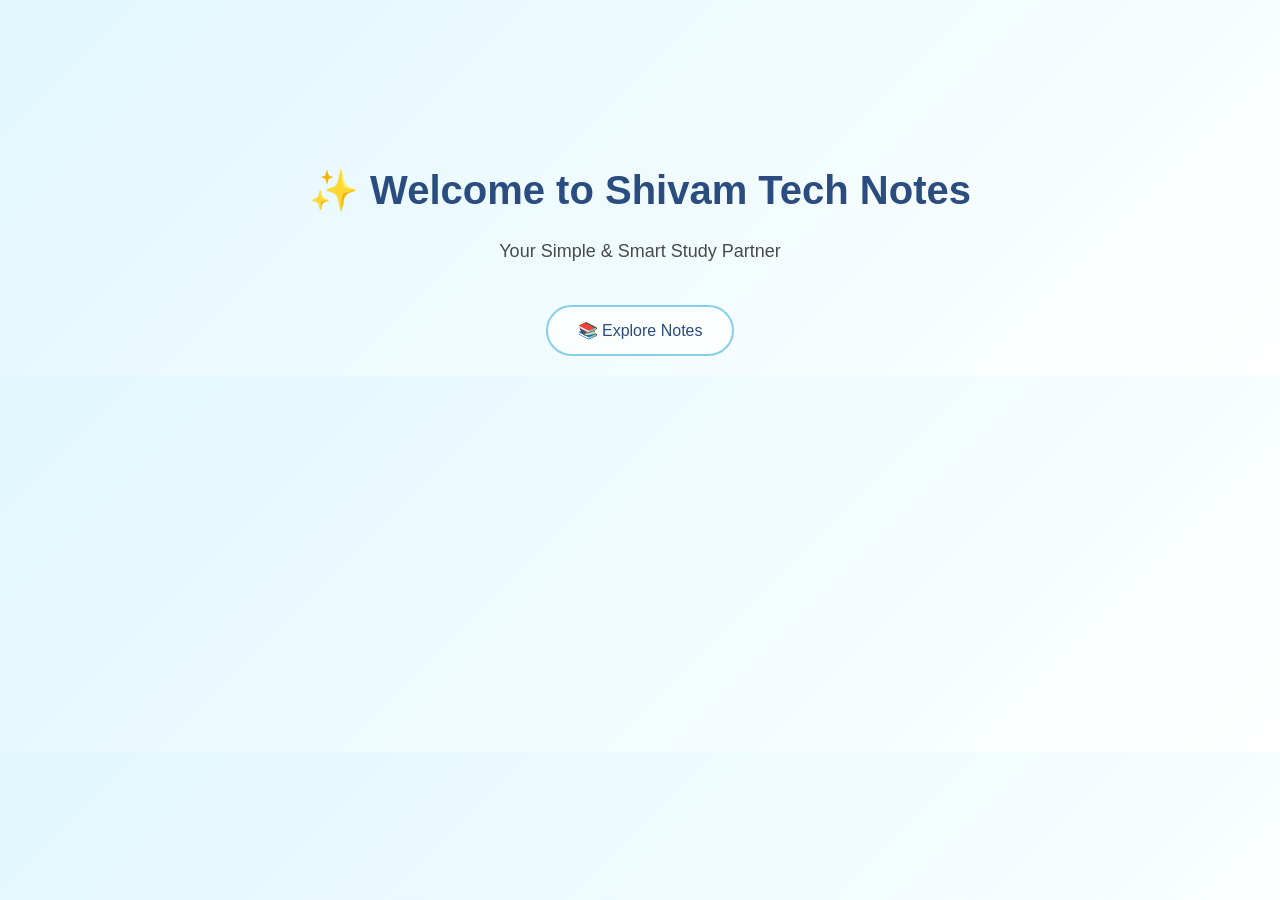
<file: index.html>
<!DOCTYPE html>
<html>
<head>
  <title>Shivam Tech Notes</title>
  <link rel="stylesheet" href="style.css">
</head>

<body>

  <div class="hero">

    <h1>✨ Welcome to Shivam Tech Notes</h1>
    <p>Your Simple & Smart Study Partner</p>

    <a href="notes.html" class="btn">📚 Explore Notes</a>

  </div>

</body>
</html>
</file>
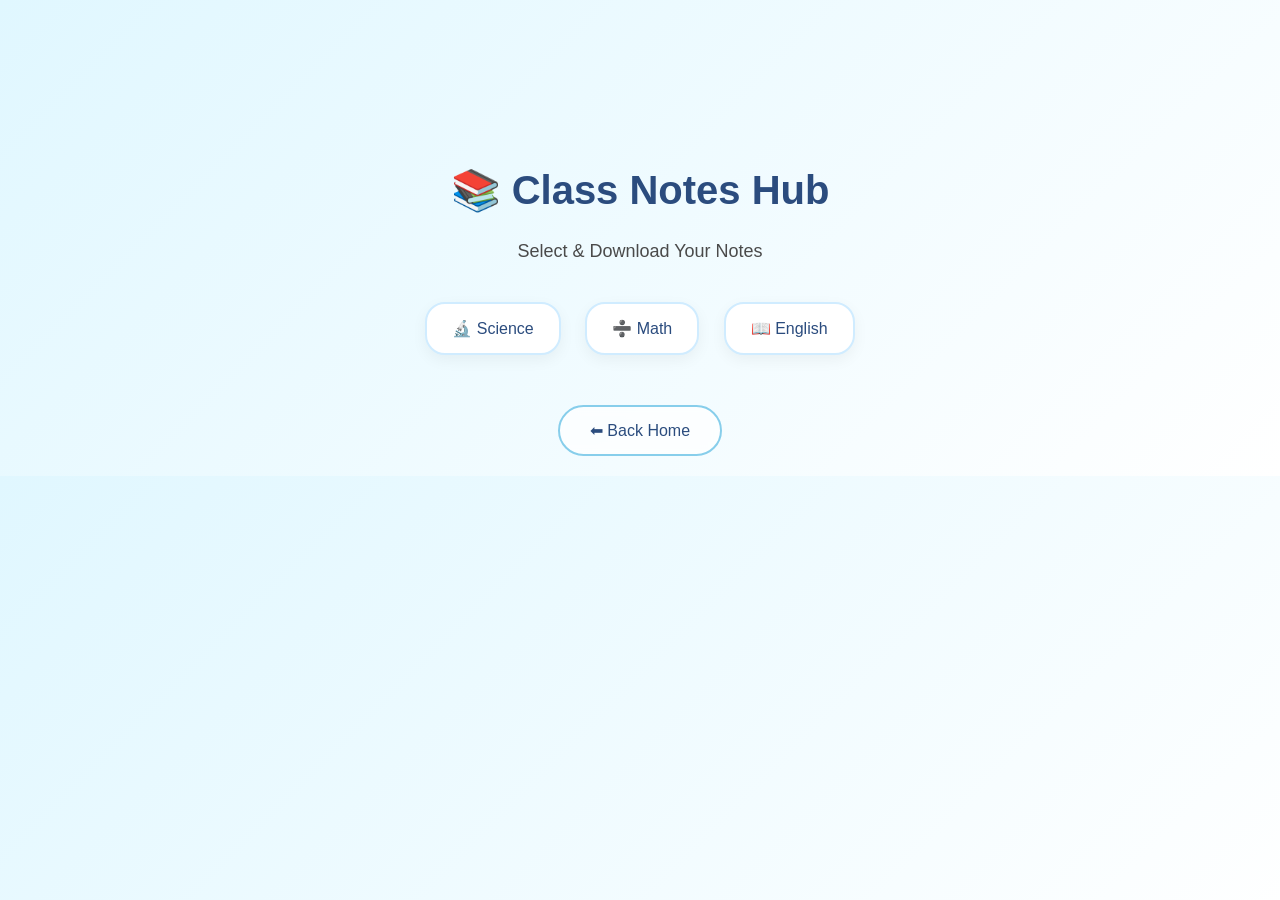
<file: notes.html>
<!DOCTYPE html>
<html>
<head>
  <title>Notes - Shivam Tech</title>
  <link rel="stylesheet" href="style.css">
</head>

<body>

  <div class="hero">

    <h1>📚 Class Notes Hub</h1>
    <p>Select & Download Your Notes</p>

    <div class="card-box">

      <a class="card" href="https://example.com/science.pdf">🔬 Science</a>
      <a class="card" href="https://example.com/math.pdf">➗ Math</a>
      <a class="card" href="https://example.com/english.pdf">📖 English</a>

    </div>

    <a href="index.html" class="btn secondary">⬅ Back Home</a>

  </div>

</body>
</html>
</file>
<file: style.css>
body {
  margin: 0;
  font-family: "Segoe UI", Arial;
  background: linear-gradient(135deg, #e0f7ff, #ffffff);
  text-align: center;
}

/* HERO SECTION */
.hero {
  margin-top: 120px;
  padding: 20px;
}

/* TITLE */
h1 {
  font-size: 40px;
  color: #2b4c7e;
}

/* TEXT */
p {
  font-size: 18px;
  color: #4a4a4a;
}

/* MAIN BUTTON */
.btn {
  display: inline-block;
  margin-top: 25px;
  padding: 14px 30px;
  font-size: 16px;
  border-radius: 40px;
  text-decoration: none;
  color: #2b4c7e;
  background: rgba(255, 255, 255, 0.7);
  border: 2px solid #87ceeb;
  backdrop-filter: blur(6px);
  transition: 0.3s;
}

/* HOVER EFFECT */
.btn:hover {
  transform: scale(1.08);
  background: #87ceeb;
  color: white;
}

/* SECOND BUTTON */
.secondary {
  margin-top: 40px;
}

/* CARD BOX */
.card-box {
  margin-top: 30px;
}

/* NOTES CARDS */
.card {
  display: inline-block;
  margin: 10px;
  padding: 15px 25px;
  border-radius: 20px;
  background: white;
  border: 2px solid #d0ecff;
  text-decoration: none;
  color: #2b4c7e;
  transition: 0.3s;
  box-shadow: 0 5px 15px rgba(0,0,0,0.05);
}

/* CARD HOVER */
.card:hover {
  transform: translateY(-5px);
  background: #e6f7ff;
}
</file>
